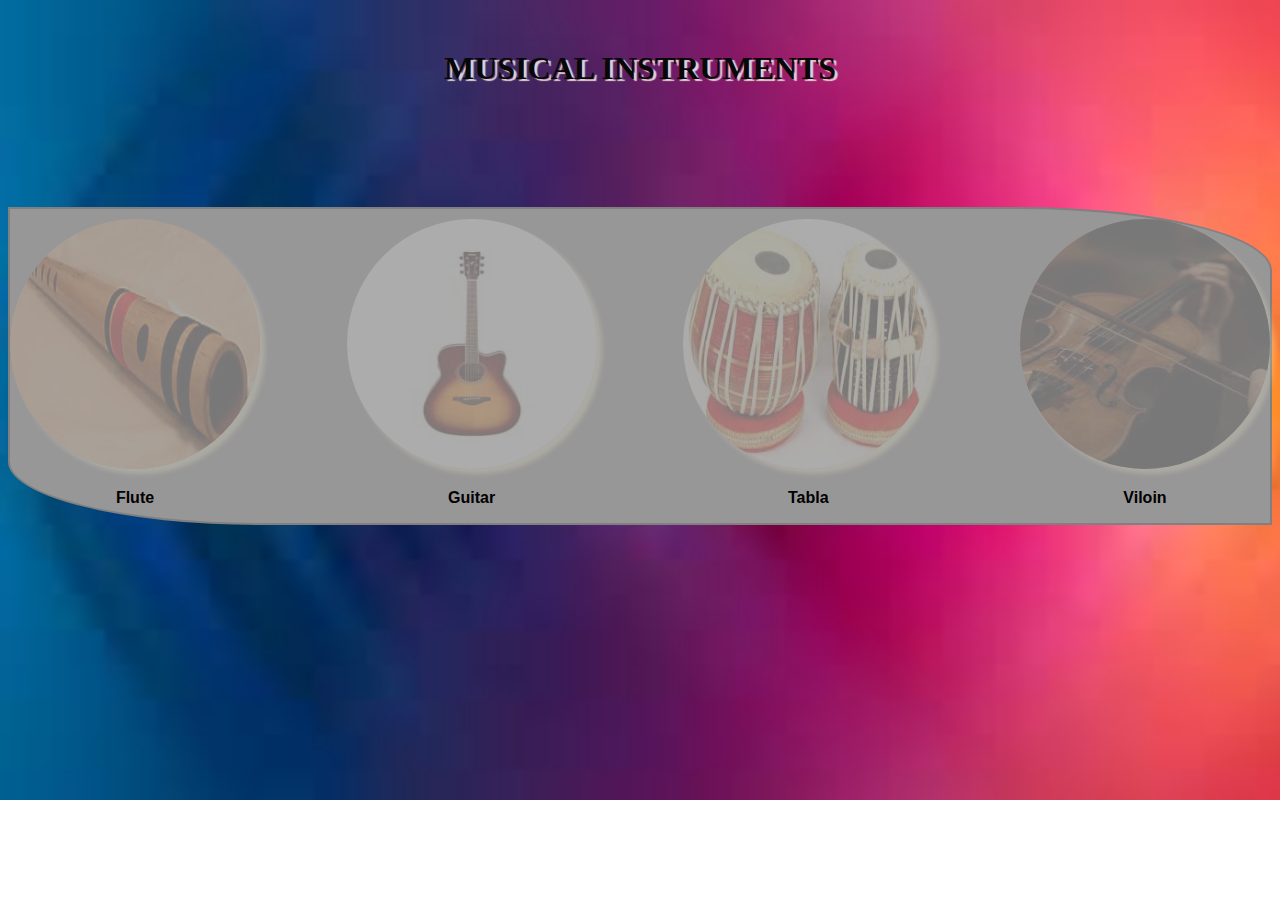
<file: index.html>
<!DOCTYPE html>
<html lang="en">
<head>
    <meta charset="UTF-8">
    <meta name="viewport" content="width=device-width, initial-scale=1.0">
    <title>Main Page</title>
    <link rel="stylesheet" href="style.css">
</head>
<body>
    <center><h1>MUSICAL INSTRUMENTS</h1></center>
    <div class="main">
        <div>
            <a href="./story1.html"><img src="./flute.jpg" alt=""></a>
            <h3>Flute</h3>
        </div>
        <div>
            <a href="./story2.html"><img src="./guitar2.jpg" alt=""></a>
            <h3>Guitar</h3>
        </div>
        <div>
            <a href="./story3.html"><img src="./tabala.jpg" alt=""></a>
            <h3>Tabla</h3>
        </div>
        <div>
            <a href="./story4.html"><img src="./violin2.jpg" alt=""></a>
            <h3>Viloin</h3>
        </div>
    </div>

</body>
</html>
</file>
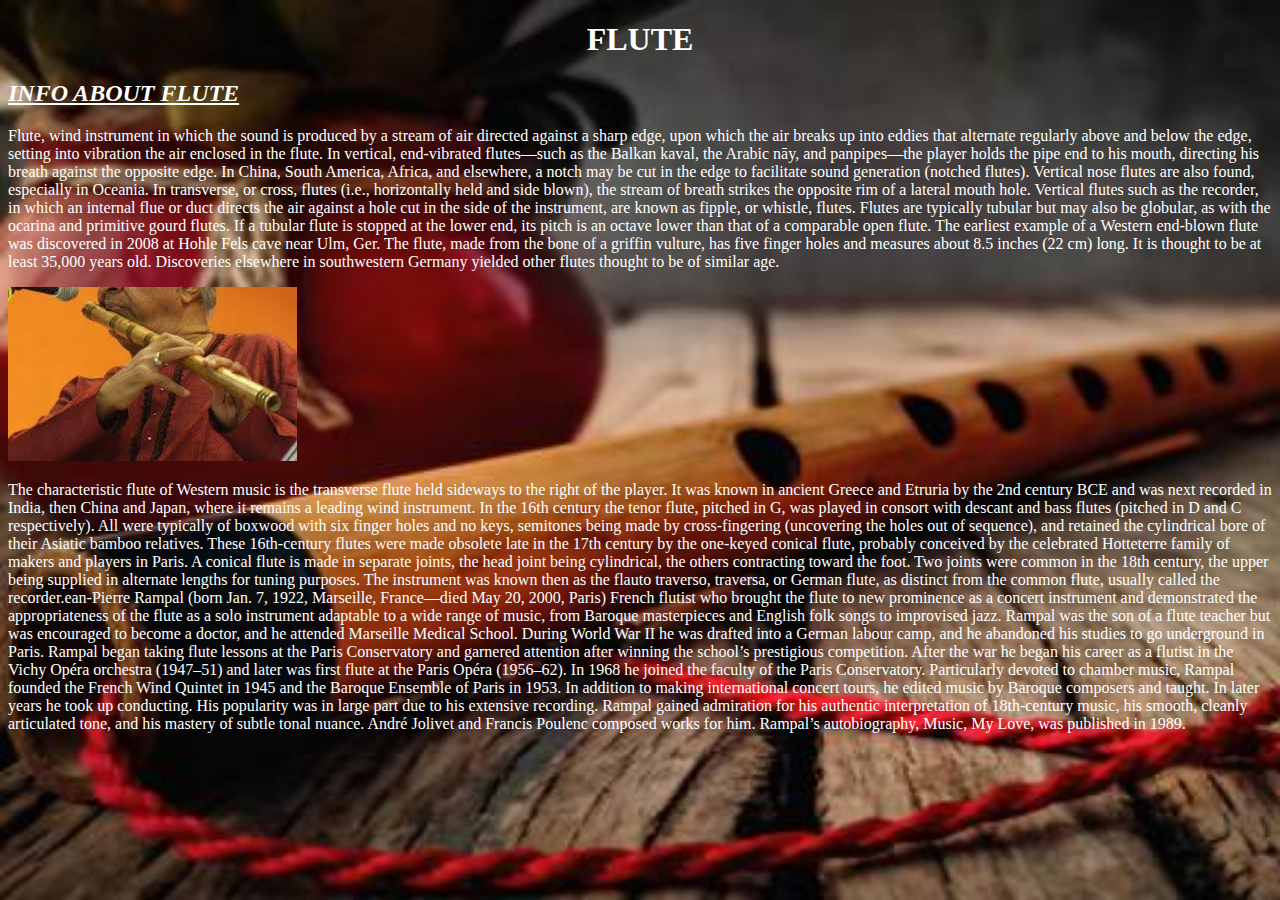
<file: story1.html>
<!DOCTYPE html>
<html lang="en">
<head>
    <meta charset="UTF-8">
    <meta name="viewport" content="width=device-width, initial-scale=1.0">
    <title>flute</title>
    <link rel="stylesheet" href="style1.css">
</head>
<body>
    <center><h1>FLUTE</h1></center>
    <h2><i><u>INFO ABOUT FLUTE</u></i></h2>
    <p>Flute, wind instrument in which the sound is produced by a stream of air directed against a sharp edge, upon which the air breaks up into eddies that alternate regularly above and below the edge, setting into vibration the air enclosed in the flute. In vertical, end-vibrated flutes—such as the Balkan kaval, the Arabic nāy, and panpipes—the player holds the pipe end to his mouth, directing his breath against the opposite edge. In China, South America, Africa, and elsewhere, a notch may be cut in the edge to facilitate sound generation (notched flutes). Vertical nose flutes are also found, especially in Oceania. In transverse, or cross, flutes (i.e., horizontally held and side blown), the stream of breath strikes the opposite rim of a lateral mouth hole. Vertical flutes such as the recorder, in which an internal flue or duct directs the air against a hole cut in the side of the instrument, are known as fipple, or whistle, flutes. Flutes are typically tubular but may also be globular, as with the ocarina and primitive gourd flutes. If a tubular flute is stopped at the lower end, its pitch is an octave lower than that of a comparable open flute.

        The earliest example of a Western end-blown flute was discovered in 2008 at Hohle Fels cave near Ulm, Ger. The flute, made from the bone of a griffin vulture, has five finger holes and measures about 8.5 inches (22 cm) long. It is thought to be at least 35,000 years old. Discoveries elsewhere in southwestern Germany yielded other flutes thought to be of similar age.</p>
    <img src="flute1.jpg" alt="">
    <p>The characteristic flute of Western music is the transverse flute held sideways to the right of the player. It was known in ancient Greece and Etruria by the 2nd century BCE and was next recorded in India, then China and Japan, where it remains a leading wind instrument. In the 16th century the tenor flute, pitched in G, was played in consort with descant and bass flutes (pitched in D and C respectively). All were typically of boxwood with six finger holes and no keys, semitones being made by cross-fingering (uncovering the holes out of sequence), and retained the cylindrical bore of their Asiatic bamboo relatives. These 16th-century flutes were made obsolete late in the 17th century by the one-keyed conical flute, probably conceived by the celebrated Hotteterre family of makers and players in Paris. A conical flute is made in separate joints, the head joint being cylindrical, the others contracting toward the foot. Two joints were common in the 18th century, the upper being supplied in alternate lengths for tuning purposes. The instrument was known then as the flauto traverso, traversa, or German flute, as distinct from the common flute, usually called the recorder.ean-Pierre Rampal (born Jan. 7, 1922, Marseille, France—died May 20, 2000, Paris) French flutist who brought the flute to new prominence as a concert instrument and demonstrated the appropriateness of the flute as a solo instrument adaptable to a wide range of music, from Baroque masterpieces and English folk songs to improvised jazz.

        Rampal was the son of a flute teacher but was encouraged to become a doctor, and he attended Marseille Medical School. During World War II he was drafted into a German labour camp, and he abandoned his studies to go underground in Paris. Rampal began taking flute lessons at the Paris Conservatory and garnered attention after winning the school’s prestigious competition. After the war he began his career as a flutist in the Vichy Opéra orchestra (1947–51) and later was first flute at the Paris Opéra (1956–62). In 1968 he joined the faculty of the Paris Conservatory. Particularly devoted to chamber music, Rampal founded the French Wind Quintet in 1945 and the Baroque Ensemble of Paris in 1953. In addition to making international concert tours, he edited music by Baroque composers and taught. In later years he took up conducting. His popularity was in large part due to his extensive recording. Rampal gained admiration for his authentic interpretation of 18th-century music, his smooth, cleanly articulated tone, and his mastery of subtle tonal nuance. André Jolivet and Francis Poulenc composed works for him. Rampal’s autobiography, Music, My Love, was published in 1989.</p>
</body>
</html>
</file>
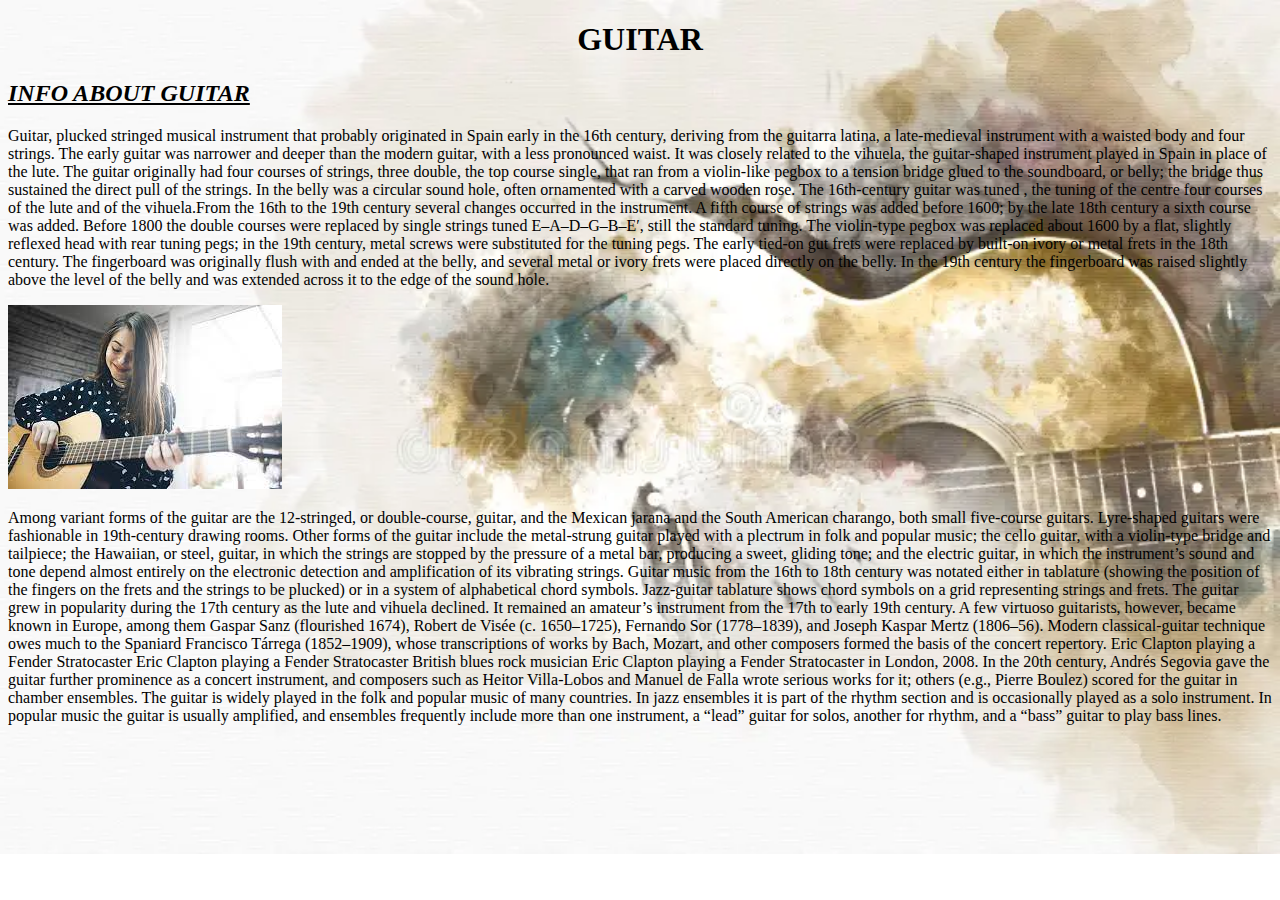
<file: story2.html>
<!DOCTYPE html>
<html lang="en">
<head>
    <meta charset="UTF-8">
    <meta name="viewport" content="width=device-width, initial-scale=1.0">
    <title>guitar</title>
    <link rel="stylesheet" href="style2.css">
</head>
<body>
    <center><h1>GUITAR</h1></center>
    <h2><i><u>INFO ABOUT GUITAR</u></i></h2>
    <p>Guitar, plucked stringed musical instrument that probably originated in Spain early in the 16th century, deriving from the guitarra latina, a late-medieval instrument with a waisted body and four strings. The early guitar was narrower and deeper than the modern guitar, with a less pronounced waist. It was closely related to the vihuela, the guitar-shaped instrument played in Spain in place of the lute.

        The guitar originally had four courses of strings, three double, the top course single, that ran from a violin-like pegbox to a tension bridge glued to the soundboard, or belly; the bridge thus sustained the direct pull of the strings. In the belly was a circular sound hole, often ornamented with a carved wooden rose. The 16th-century guitar was tuned , the tuning of the centre four courses of the lute and of the vihuela.From the 16th to the 19th century several changes occurred in the instrument. A fifth course of strings was added before 1600; by the late 18th century a sixth course was added. Before 1800 the double courses were replaced by single strings tuned E–A–D–G–B–E′, still the standard tuning.

        The violin-type pegbox was replaced about 1600 by a flat, slightly reflexed head with rear tuning pegs; in the 19th century, metal screws were substituted for the tuning pegs. The early tied-on gut frets were replaced by built-on ivory or metal frets in the 18th century. The fingerboard was originally flush with and ended at the belly, and several metal or ivory frets were placed directly on the belly. In the 19th century the fingerboard was raised slightly above the level of the belly and was extended across it to the edge of the sound hole.</p>
        <img src="guitar.jpg" alt="">
        <p>Among variant forms of the guitar are the 12-stringed, or double-course, guitar, and the Mexican jarana and the South American charango, both small five-course guitars. Lyre-shaped guitars were fashionable in 19th-century drawing rooms. Other forms of the guitar include the metal-strung guitar played with a plectrum in folk and popular music; the cello guitar, with a violin-type bridge and tailpiece; the Hawaiian, or steel, guitar, in which the strings are stopped by the pressure of a metal bar, producing a sweet, gliding tone; and the electric guitar, in which the instrument’s sound and tone depend almost entirely on the electronic detection and amplification of its vibrating strings.

            Guitar music from the 16th to 18th century was notated either in tablature (showing the position of the fingers on the frets and the strings to be plucked) or in a system of alphabetical chord symbols. Jazz-guitar tablature shows chord symbols on a grid representing strings and frets.
            
            The guitar grew in popularity during the 17th century as the lute and vihuela declined. It remained an amateur’s instrument from the 17th to early 19th century. A few virtuoso guitarists, however, became known in Europe, among them Gaspar Sanz (flourished 1674), Robert de Visée (c. 1650–1725), Fernando Sor (1778–1839), and Joseph Kaspar Mertz (1806–56). Modern classical-guitar technique owes much to the Spaniard Francisco Tárrega (1852–1909), whose transcriptions of works by Bach, Mozart, and other composers formed the basis of the concert repertory.
            
            Eric Clapton playing a Fender Stratocaster
            Eric Clapton playing a Fender Stratocaster
            British blues rock musician Eric Clapton playing a Fender Stratocaster in London, 2008.
            In the 20th century, Andrés Segovia gave the guitar further prominence as a concert instrument, and composers such as Heitor Villa-Lobos and Manuel de Falla wrote serious works for it; others (e.g., Pierre Boulez) scored for the guitar in chamber ensembles.
            
            The guitar is widely played in the folk and popular music of many countries. In jazz ensembles it is part of the rhythm section and is occasionally played as a solo instrument. In popular music the guitar is usually amplified, and ensembles frequently include more than one instrument, a “lead” guitar for solos, another for rhythm, and a “bass” guitar to play bass lines.</p>
</body>
</html>
</file>
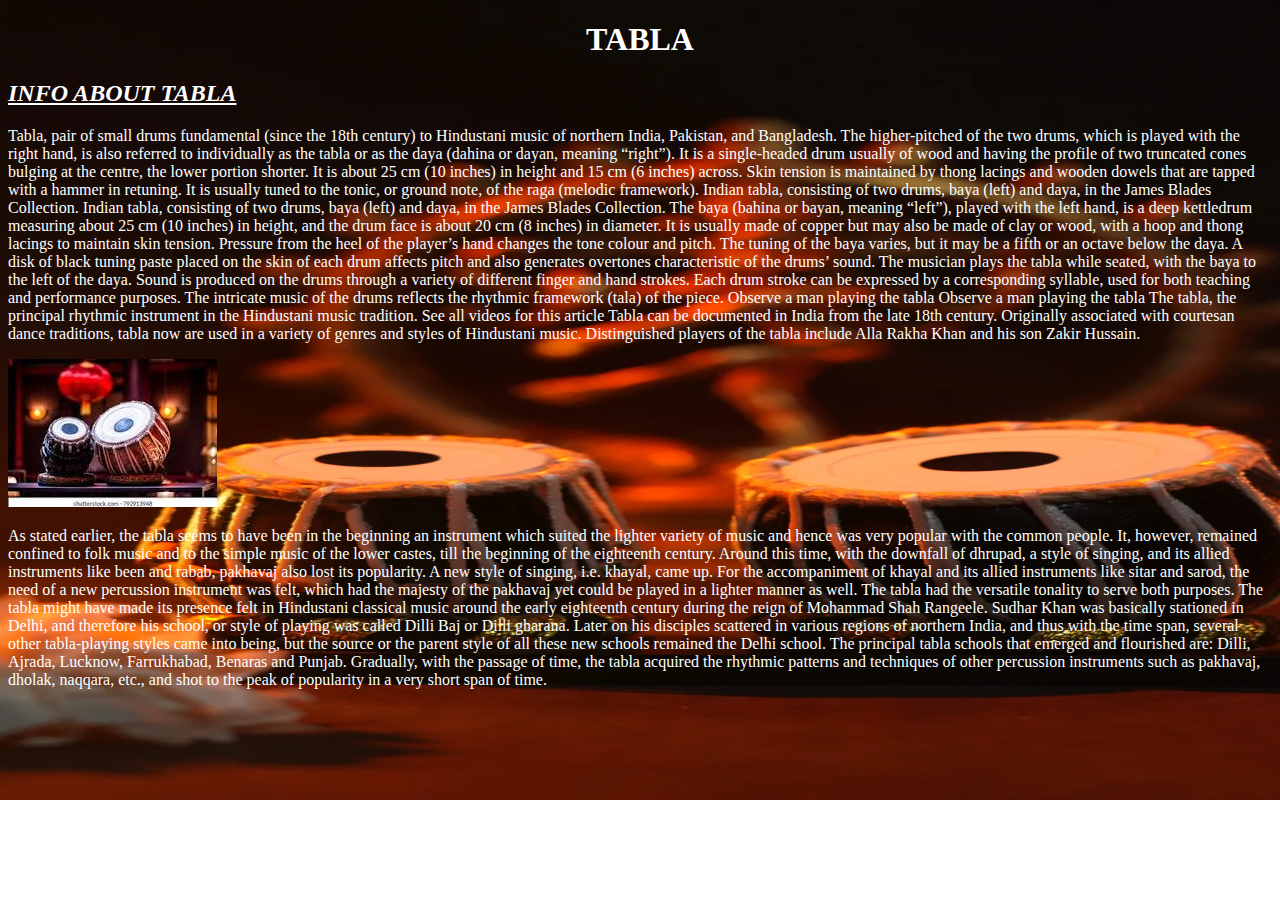
<file: story3.html>
<!DOCTYPE html>
<html lang="en">
<head>
    <meta charset="UTF-8">
    <meta name="viewport" content="width=device-width, initial-scale=1.0">
    <title>tabala</title>
    <link rel="stylesheet" href="style3.css">
</head>
<body>
    <center><h1>TABLA</h1></center>
    <h2><i><u>INFO ABOUT TABLA</u></i></h2>
    <p>Tabla, pair of small drums fundamental (since the 18th century) to Hindustani music of northern India, Pakistan, and Bangladesh. The higher-pitched of the two drums, which is played with the right hand, is also referred to individually as the tabla or as the daya (dahina or dayan, meaning “right”). It is a single-headed drum usually of wood and having the profile of two truncated cones bulging at the centre, the lower portion shorter. It is about 25 cm (10 inches) in height and 15 cm (6 inches) across. Skin tension is maintained by thong lacings and wooden dowels that are tapped with a hammer in retuning. It is usually tuned to the tonic, or ground note, of the raga (melodic framework).

        Indian tabla, consisting of two drums, baya (left) and daya, in the James Blades Collection.
        Indian tabla, consisting of two drums, baya (left) and daya, in the James Blades Collection.
        The baya (bahina or bayan, meaning “left”), played with the left hand, is a deep kettledrum measuring about 25 cm (10 inches) in height, and the drum face is about 20 cm (8 inches) in diameter. It is usually made of copper but may also be made of clay or wood, with a hoop and thong lacings to maintain skin tension. Pressure from the heel of the player’s hand changes the tone colour and pitch. The tuning of the baya varies, but it may be a fifth or an octave below the daya. A disk of black tuning paste placed on the skin of each drum affects pitch and also generates overtones characteristic of the drums’ sound. The musician plays the tabla while seated, with the baya to the left of the daya. Sound is produced on the drums through a variety of different finger and hand strokes. Each drum stroke can be expressed by a corresponding syllable, used for both teaching and performance purposes. The intricate music of the drums reflects the rhythmic framework (tala) of the piece.
        
        Observe a man playing the tabla
        Observe a man playing the tabla
        The tabla, the principal rhythmic instrument in the Hindustani music tradition.
        See all videos for this article
        Tabla can be documented in India from the late 18th century. Originally associated with courtesan dance traditions, tabla now are used in a variety of genres and styles of Hindustani music. Distinguished players of the tabla include Alla Rakha Khan and his son Zakir Hussain.</p>
    <img src="tabla2.jpg" alt="" >    
    <p>As stated earlier, the tabla seems to have been in the beginning an instrument which suited the lighter variety of music and hence was very popular with the common people. It, however, remained confined to folk music and to the simple music of the lower castes, till the beginning of the eighteenth century. Around this time, with the downfall of dhrupad, a style of singing, and its allied instruments like been and rabab, pakhavaj also lost its popularity. A new style of singing, i.e. khayal, came up. For the accompaniment of khayal and its allied instruments like sitar and sarod, the need of a new percussion instrument was felt, which had the majesty of the pakhavaj yet could be played in a lighter manner as well. The tabla had the versatile tonality to serve both purposes.

        The tabla might have made its presence felt in Hindustani classical music around the early eighteenth century during the reign of Mohammad Shah Rangeele. Sudhar Khan was basically stationed in Delhi, and therefore his school, or style of playing was called Dilli Baj or Dilli gharana. Later on his disciples scattered in various regions of northern India, and thus with the time span, several other tabla-playing styles came into being, but the source or the parent style of all these new schools remained the Delhi school. The principal tabla schools that emerged and flourished are: Dilli, Ajrada, Lucknow, Farrukhabad, Benaras and Punjab. Gradually, with the passage of time, the tabla acquired the rhythmic patterns and techniques of other percussion instruments such as pakhavaj, dholak, naqqara, etc., and shot to the peak of popularity in a very short span of time.</p>
    
</body>
</html>
</file>
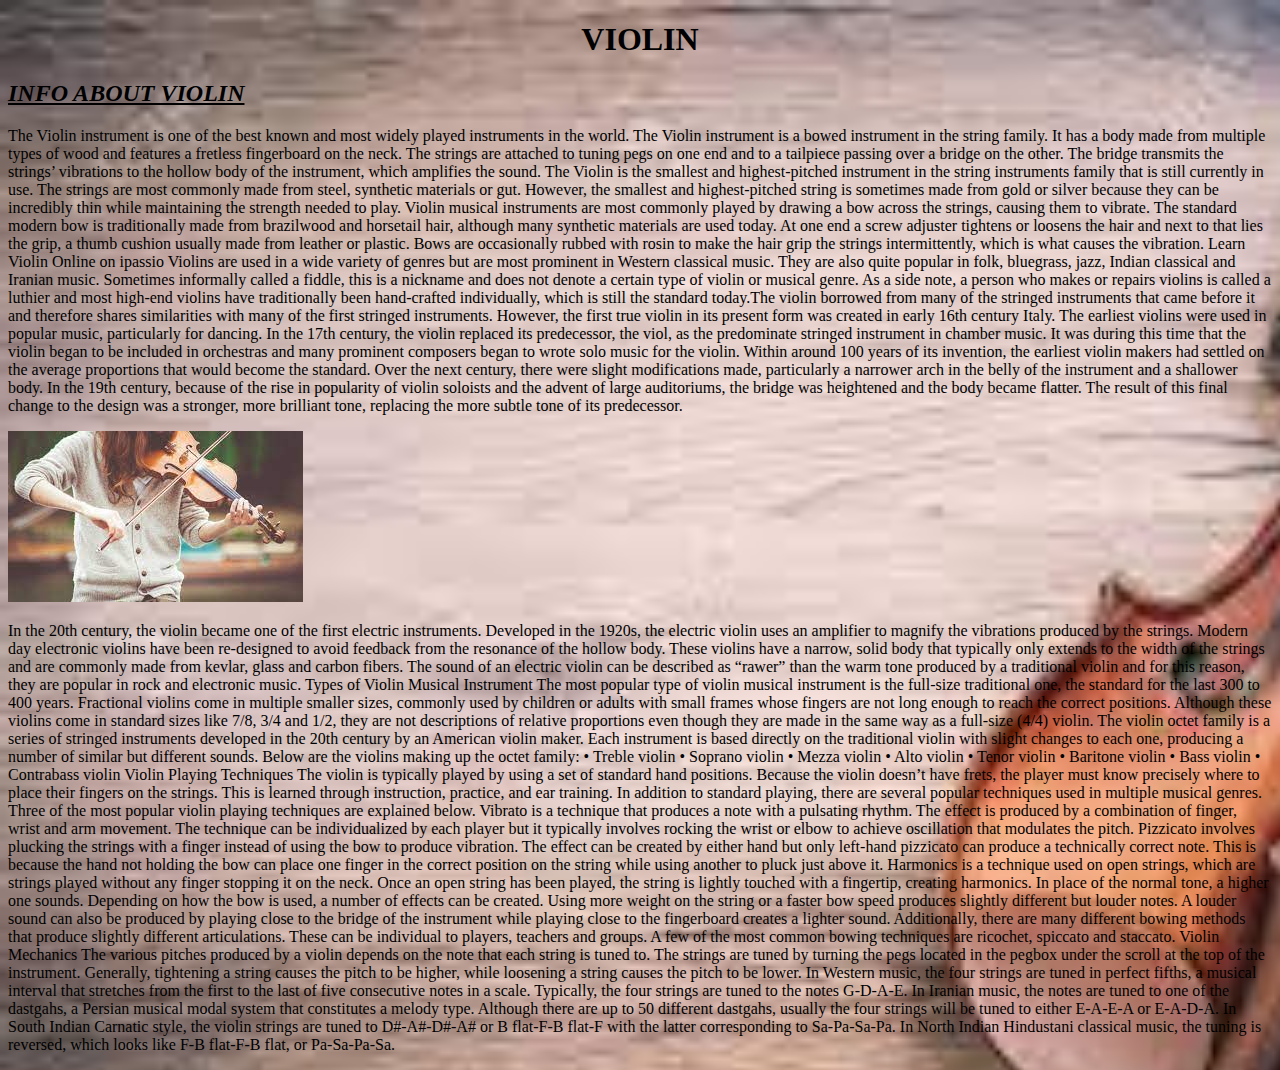
<file: story4.html>
<!DOCTYPE html>
<html lang="en">
<head>
    <meta charset="UTF-8">
    <meta name="viewport" content="width=device-width, initial-scale=1.0">
    <title>violin</title>
    <link rel="stylesheet" href="style4.css">
</head>
<body>
    <center><h1>VIOLIN</h1></center>
    <h2><i><u>INFO ABOUT VIOLIN</u></i></h2>
    <p>The Violin instrument is one of the best known and most widely played instruments in the world. The Violin instrument is a bowed instrument in the string family. It has a body made from multiple types of wood and features a fretless fingerboard on the neck. The strings are attached to tuning pegs on one end and to a tailpiece passing over a bridge on the other. The bridge transmits the strings’ vibrations to the hollow body of the instrument, which amplifies the sound.

        The Violin is the smallest and highest-pitched instrument in the string instruments family that is still currently in use. The strings are most commonly made from steel, synthetic materials or gut. However, the smallest and highest-pitched string is sometimes made from gold or silver because they can be incredibly thin while maintaining the strength needed to play.
        
        Violin musical instruments are most commonly played by drawing a bow across the strings, causing them to vibrate. The standard modern bow is traditionally made from brazilwood and horsetail hair, although many synthetic materials are used today. At one end a screw adjuster tightens or loosens the hair and next to that lies the grip, a thumb cushion usually made from leather or plastic. Bows are occasionally rubbed with rosin to make the hair grip the strings intermittently, which is what causes the vibration.
        
        Learn Violin Online on ipassio
        
        Violins are used in a wide variety of genres but are most prominent in Western classical music. They are also quite popular in folk, bluegrass, jazz, Indian classical and Iranian music. Sometimes informally called a fiddle, this is a nickname and does not denote a certain type of violin or musical genre. As a side note, a person who makes or repairs violins is called a luthier and most high-end violins have traditionally been hand-crafted individually, which is still the standard today.The violin borrowed from many of the stringed instruments that came before it and therefore shares similarities with many of the first stringed instruments. However, the first true violin in its present form was created in early 16th century Italy. The earliest violins were used in popular music, particularly for dancing. In the 17th century, the violin replaced its predecessor, the viol, as the predominate stringed instrument in chamber music. It was during this time that the violin began to be included in orchestras and many prominent composers began to wrote solo music for the violin.

        Within around 100 years of its invention, the earliest violin makers had settled on the average proportions that would become the standard. Over the next century, there were slight modifications made, particularly a narrower arch in the belly of the instrument and a shallower body. In the 19th century, because of the rise in popularity of violin soloists and the advent of large auditoriums, the bridge was heightened and the body became flatter. The result of this final change to the design was a stronger, more brilliant tone, replacing the more subtle tone of its predecessor.</p>
    <img src="violin.jpg" alt="">
    <p>In the 20th century, the violin became one of the first electric instruments. Developed in the 1920s, the electric violin uses an amplifier to magnify the vibrations produced by the strings. Modern day electronic violins have been re-designed to avoid feedback from the resonance of the hollow body. These violins have a narrow, solid body that typically only extends to the width of the strings and are commonly made from kevlar, glass and carbon fibers. The sound of an electric violin can be described as “rawer” than the warm tone produced by a traditional violin and for this reason, they are popular in rock and electronic music.

        Types of Violin Musical Instrument
        The most popular type of violin musical instrument is the full-size traditional one, the standard for the last 300 to 400 years. Fractional violins come in multiple smaller sizes, commonly used by children or adults with small frames whose fingers are not long enough to reach the correct positions. Although these violins come in standard sizes like 7/8, 3/4 and 1/2, they are not descriptions of relative proportions even though they are made in the same way as a full-size (4/4) violin.
        
        The violin octet family is a series of stringed instruments developed in the 20th century by an American violin maker. Each instrument is based directly on the traditional violin with slight changes to each one, producing a number of similar but different sounds. Below are the violins making up the octet family:
        
        • Treble violin
        
        • Soprano violin
        
        • Mezza violin
        
        • Alto violin
        
        • Tenor violin
        
        • Baritone violin
        
        • Bass violin
        
        • Contrabass violin
        
        Violin Playing Techniques
        The violin is typically played by using a set of standard hand positions. Because the violin doesn’t have frets, the player must know precisely where to place their fingers on the strings. This is learned through instruction, practice, and ear training. In addition to standard playing, there are several popular techniques used in multiple musical genres. Three of the most popular violin playing techniques are explained below.
        
        Vibrato is a technique that produces a note with a pulsating rhythm. The effect is produced by a combination of finger, wrist and arm movement. The technique can be individualized by each player but it typically involves rocking the wrist or elbow to achieve oscillation that modulates the pitch.
        
        Pizzicato involves plucking the strings with a finger instead of using the bow to produce vibration. The effect can be created by either hand but only left-hand pizzicato can produce a technically correct note. This is because the hand not holding the bow can place one finger in the correct position on the string while using another to pluck just above it.
        
        Harmonics is a technique used on open strings, which are strings played without any finger stopping it on the neck. Once an open string has been played, the string is lightly touched with a fingertip, creating harmonics. In place of the normal tone, a higher one sounds.
        
        Depending on how the bow is used, a number of effects can be created. Using more weight on the string or a faster bow speed produces slightly different but louder notes. A louder sound can also be produced by playing close to the bridge of the instrument while playing close to the fingerboard creates a lighter sound. Additionally, there are many different bowing methods that produce slightly different articulations. These can be individual to players, teachers and groups. A few of the most common bowing techniques are ricochet, spiccato and staccato.
        
        Violin Mechanics
        The various pitches produced by a violin depends on the note that each string is tuned to. The strings are tuned by turning the pegs located in the pegbox under the scroll at the top of the instrument. Generally, tightening a string causes the pitch to be higher, while loosening a string causes the pitch to be lower.
        
        In Western music, the four strings are tuned in perfect fifths, a musical interval that stretches from the first to the last of five consecutive notes in a scale. Typically, the four strings are tuned to the notes G-D-A-E. In Iranian music, the notes are tuned to one of the dastgahs, a Persian musical modal system that constitutes a melody type. Although there are up to 50 different dastgahs, usually the four strings will be tuned to either E-A-E-A or E-A-D-A.
        
        In South Indian Carnatic style, the violin strings are tuned to D#-A#-D#-A# or B flat-F-B flat-F with the latter corresponding to Sa-Pa-Sa-Pa. In North Indian Hindustani classical music, the tuning is reversed, which looks like F-B flat-F-B flat, or Pa-Sa-Pa-Sa.</p>
    
</body>
</html>
</file>
<file: style.css>
body{
    background: url("./background1.jpg");
    width: auto;
    height:500px;
    background-repeat: no-repeat;
    background-size: 1800px 800px;
}
img{
    height: 250px;
    width: 250px;
    border-radius: 50%;
    margin-top: 10px;
    box-shadow: 5px 5px 5px lightgoldenrodyellow;
    opacity: 0.2;
}


.main{
    display: flex;
    justify-content: space-between;
    border: 2px solid gray;
    background: linear-gradient(rgb(152, 151, 151));
    border-radius: 0% 20% 0% 20%;

}
h3{
    text-align: center;
    text-decoration-color: peachpuff;
    color: black;
    font-family: 'Lucida Sans', 'Lucida Sans Regular', 'Lucida Grande', 'Lucida Sans Unicode', Geneva, Verdana, sans-serif;
    font-size: medium;
}



h1{
    margin-bottom: 120px;
    margin-top: 50px;
    color: rgb(8, 8, 8);
    text-shadow: 3px 2px 1px rgb(229, 209, 209);
}


img:hover{
    opacity: 50;
}
</file>
<file: style1.css>
body{
    background: url("./flute2.jpg");
    background-repeat: no-repeat;
    background-size: 1800px 900px;
    color: white;
    
}

h2{
    color: white;
}
</file>
<file: style2.css>
body{
    background: url("./guitarbackground.webp");
    background-repeat: no-repeat;
    background-size: cover;
}
</file>
<file: style3.css>
body{
    background: url("./tabla1.webp");
    background-repeat: no-repeat;
    background-size: 1500px 800px;
    color: white
}
h1,h2{
    color: white;
}
</file>
<file: style4.css>
body{
    background: url("./violinbackground.jpg");
    background-repeat: no-repeat;
    background-size: 1800px 1200px;

}
</file>
